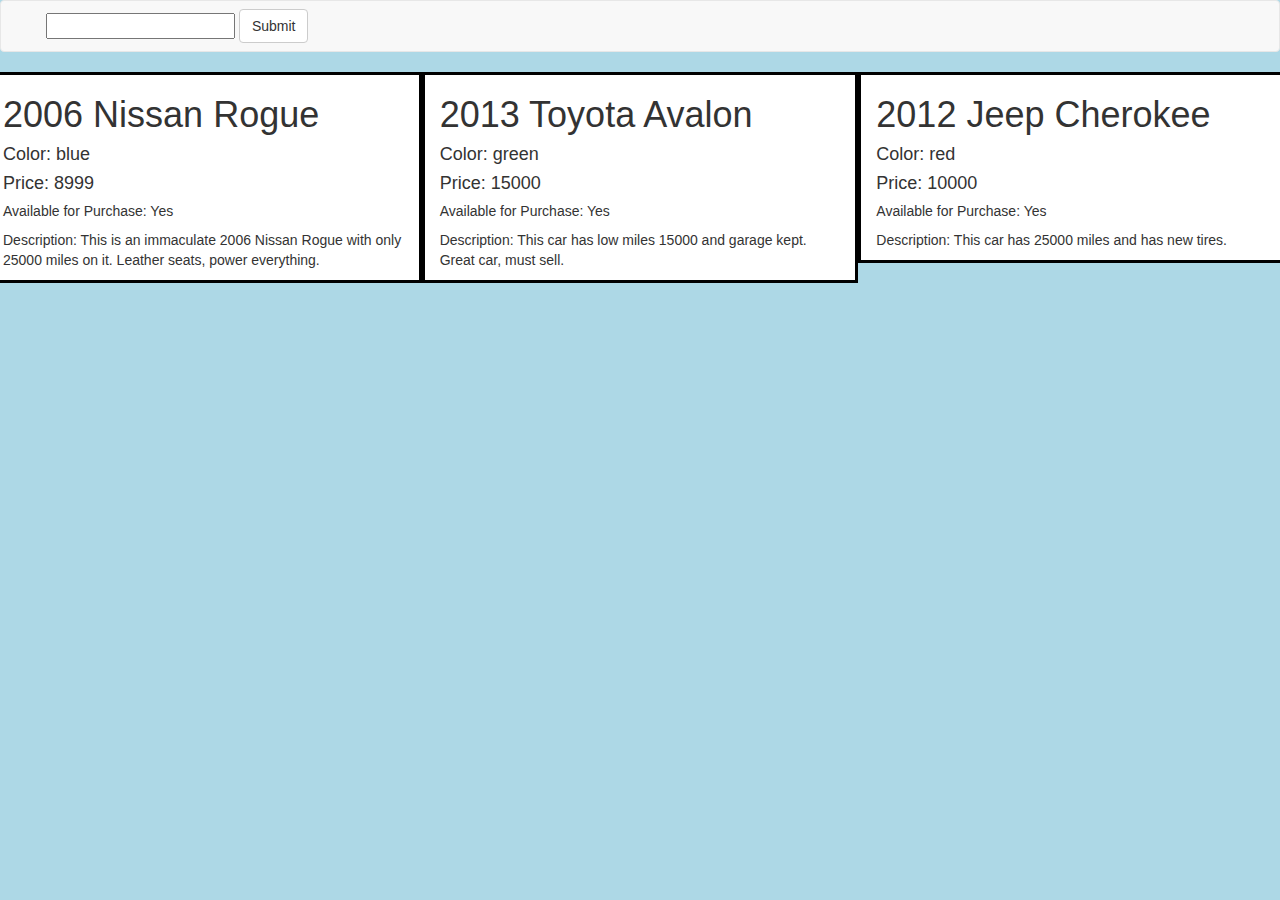
<file: index.html>
<!DOCTYPE html>
<html>
<head>
  <title>HELLO</title>
  <link rel="stylesheet" href="https://maxcdn.bootstrapcdn.com/bootstrap/3.3.7/css/bootstrap.min.css" integrity="sha384-BVYiiSIFeK1dGmJRAkycuHAHRg32OmUcww7on3RYdg4Va+PmSTsz/K68vbdEjh4u" crossorigin="anonymous">
  <link rel="stylesheet" type="text/css" href="quiz.css">
</head>
<body>

<div class="trial">
  
</div>
<!-- NAVBAR -->
<nav class="navbar navbar-default">
  <div class="container-fluid">
    <!-- Brand and toggle get grouped for better mobile display -->
    <div class="navbar-header">
      <button type="button" class="navbar-toggle collapsed" data-toggle="collapse" data-target="#bs-example-navbar-collapse-1" aria-expanded="false">
        <span class="sr-only">Toggly navigation</span>
        <span class="icon-bar"></span>
        <span class="icon-bar"></span>
        <span class="icon-bar"></span>
      </button>
    </div>

    <!-- Collect the nav links, forms, and other content for toggling -->
    <div class="collapse navbar-collapse" id="bs-example-navbar-collapse-1">
      <ul class="nav navbar-nav">
      <form class="navbar-form navbar-left">
        <div class="form-group">
          <input type='text' name='fname' class='chatinput' id='chatinput'>

        </div>
        <button type="submit" class="btn btn-default">Submit</button>
      </form>
    </div><!-- /.navbar-collapse -->
  </div><!-- /.container-fluid -->
</nav>

<div id="output"></div>

<!--<div class='printchatbox' id='printchatbox'></div>-->

<script src="https://ajax.googleapis.com/ajax/libs/jquery/1.11.3/jquery.min.js"></script> 
<script src="https://maxcdn.bootstrapcdn.com/bootstrap/3.3.7/js/bootstrap.min.js" integrity="sha384-Tc5IQib027qvyjSMfHjOMaLkfuWVxZxUPnCJA7l2mCWNIpG9mGCD8wGNIcPD7Txa" crossorigin="anonymous"></script>


<script src="events.js" type="text/javascript"></script>
<script src="CarLot.js" type="text/javascript"></script>
<script src="domhandler.js" type="text/javascript"></script>
<script src="quiz.js" type="text/javascript"></script>

</body>
</html>
</file>
<file: quiz.css>
body{
	background-color: lightblue;
}

.my-border{
	border-width: 3px;
	border-style: solid;
}

.card{
	padding: 10, 25, 10, 25;
	background-color: #F0F8FF;
	width: 200px;
	height: 200px;
 	font-family: helvetica, arial, georgia, sans-serif;
}

.carCard{
	border: 2px solid black;
}

.carCardSelected {
	border: 5px solid red;
}

.selected {
    border: 9px solid;
    background-color: lightgreen;
}

.unselected {
    border: 3px solid black;
    background-color: white;
}
</file>
